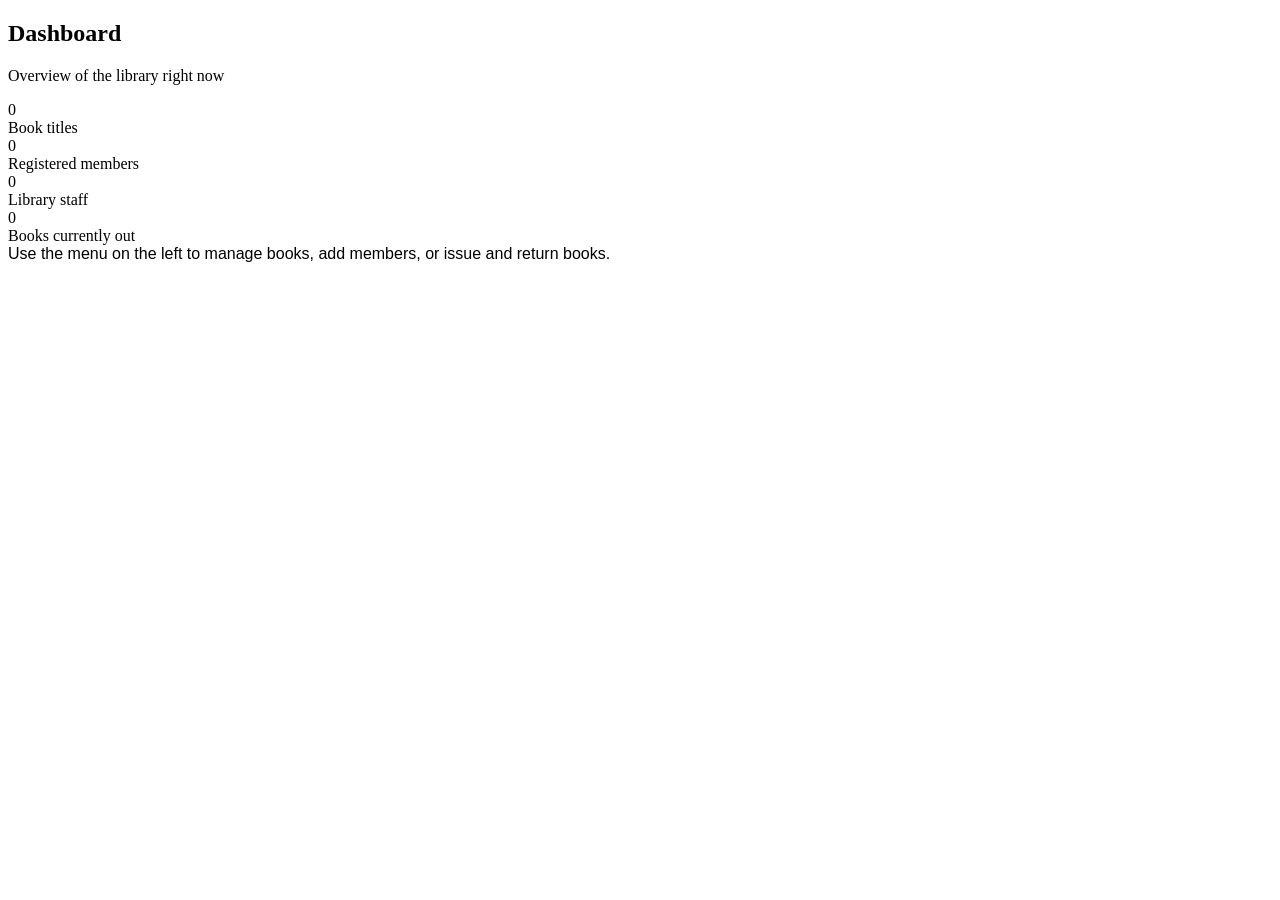
<file: src/main/resources/templates/index.html>
<!DOCTYPE html>
<html xmlns:th="http://www.thymeleaf.org">
<head>
    <meta charset="UTF-8">
    <title>Dashboard - Library Management System</title>
    <link rel="stylesheet" th:href="@{/css/style.css}">
</head>
<body>
<div class="layout">
    <div th:replace="~{fragments :: sidebar('dashboard')}"></div>

    <div class="main">
        <h2>Dashboard</h2>
        <p class="subhead">Overview of the library right now</p>

        <div class="stat-grid" style="grid-template-columns: repeat(4, 1fr);">
            <div class="stat-card">
                <div class="num" th:text="${totalBooks}">0</div>
                <div class="label">Book titles</div>
            </div>
            <div class="stat-card">
                <div class="num" th:text="${totalMembers}">0</div>
                <div class="label">Registered members</div>
            </div>
            <div class="stat-card">
                <div class="num" th:text="${totalStaff}">0</div>
                <div class="label">Library staff</div>
            </div>
            <div class="stat-card">
                <div class="num" th:text="${activeBorrows}">0</div>
                <div class="label">Books currently out</div>
            </div>
        </div>

        <div class="card">
            <p style="font-family: Arial, sans-serif; color: var(--muted); margin:0;">
                Use the menu on the left to manage books, add members, or issue and return books.
            </p>
        </div>
    </div>
</div>
</body>
</html>
</file>
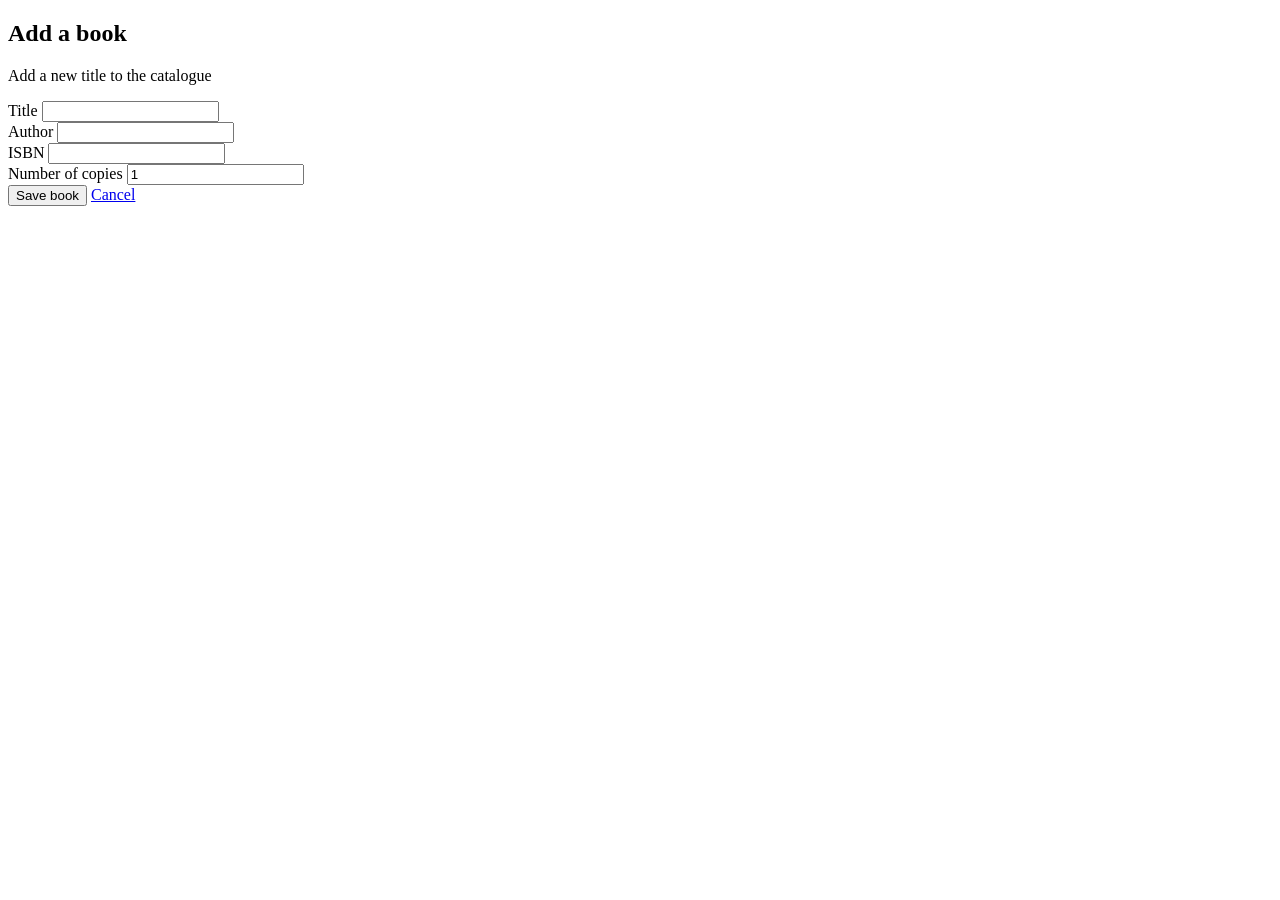
<file: src/main/resources/templates/book-form.html>
<!DOCTYPE html>
<html xmlns:th="http://www.thymeleaf.org">
<head>
    <meta charset="UTF-8">
    <title>Add Book - Library Management System</title>
    <link rel="stylesheet" th:href="@{/css/style.css}">
</head>
<body>
<div class="layout">
    <div th:replace="~{fragments :: sidebar('books')}"></div>

    <div class="main">
        <h2>Add a book</h2>
        <p class="subhead">Add a new title to the catalogue</p>

        <div class="card">
            <form method="post" action="/books" class="form-grid single">
                <div class="field">
                    <label for="title">Title</label>
                    <input type="text" id="title" name="title" required>
                </div>
                <div class="field">
                    <label for="author">Author</label>
                    <input type="text" id="author" name="author" required>
                </div>
                <div class="field">
                    <label for="isbn">ISBN</label>
                    <input type="text" id="isbn" name="isbn" required>
                </div>
                <div class="field">
                    <label for="totalCopies">Number of copies</label>
                    <input type="number" id="totalCopies" name="totalCopies" min="1" value="1" required>
                </div>
                <div>
                    <button class="btn" type="submit">Save book</button>
                    <a class="btn btn-secondary" href="/books">Cancel</a>
                </div>
            </form>
        </div>
    </div>
</div>
</body>
</html>
</file>
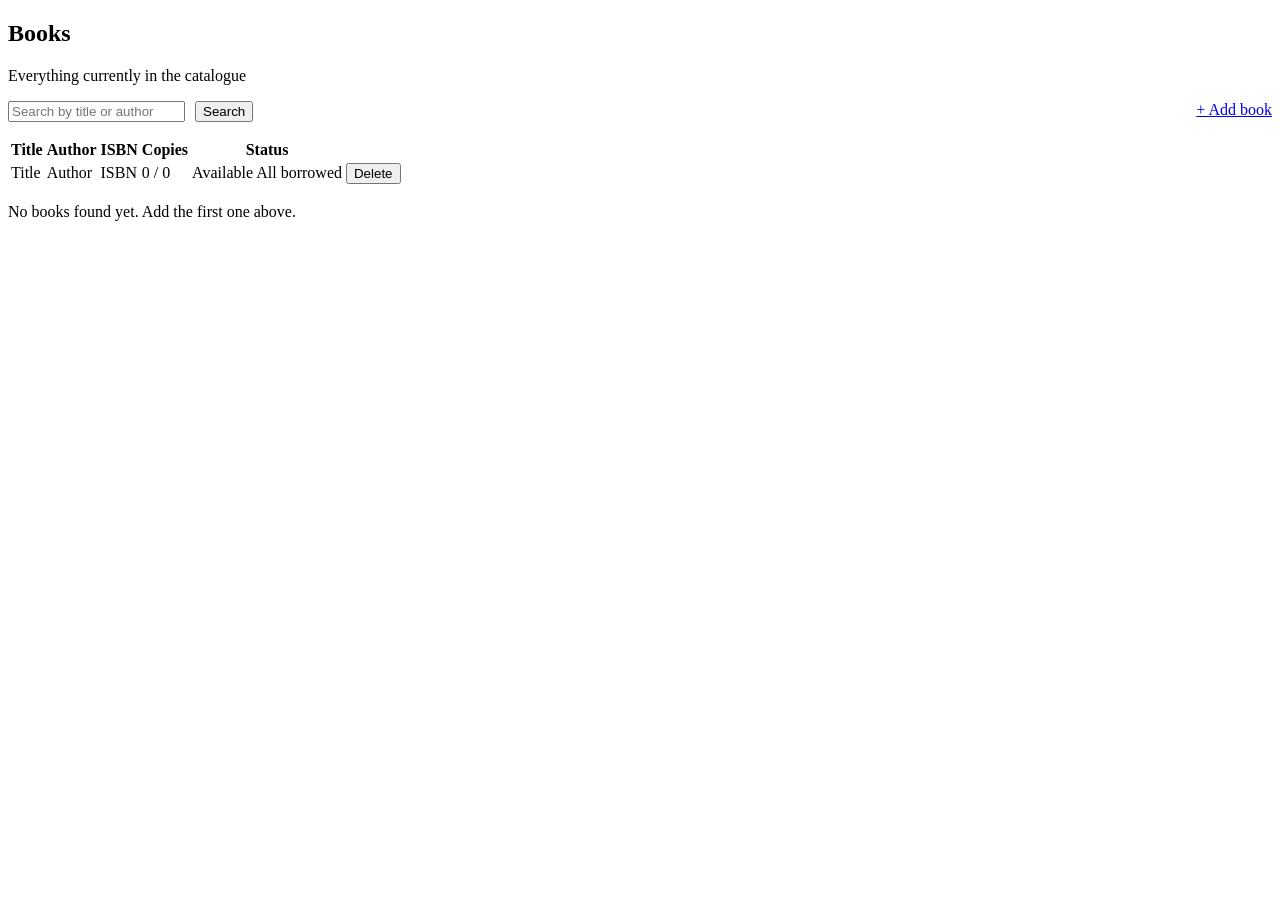
<file: src/main/resources/templates/books.html>
<!DOCTYPE html>
<html xmlns:th="http://www.thymeleaf.org" xmlns:sec="http://www.thymeleaf.org/extras/spring-security">
<head>
    <meta charset="UTF-8">
    <title>Books - Library Management System</title>
    <link rel="stylesheet" th:href="@{/css/style.css}">
</head>
<body>
<div class="layout">
    <div th:replace="~{fragments :: sidebar('books')}"></div>

    <div class="main">
        <h2>Books</h2>
        <p class="subhead">Everything currently in the catalogue</p>

        <div class="card">
            <form method="get" action="/books" style="display:flex; gap:10px; margin-bottom: 16px;">
                <input type="text" name="query" placeholder="Search by title or author" th:value="${query}" style="max-width:300px;">
                <button class="btn btn-secondary" type="submit">Search</button>
                <a class="btn" href="/books/new" style="margin-left:auto;" sec:authorize="hasRole('LIBRARIAN')">+ Add book</a>
            </form>

            <table>
                <thead>
                <tr>
                    <th>Title</th>
                    <th>Author</th>
                    <th>ISBN</th>
                    <th>Copies</th>
                    <th>Status</th>
                    <th sec:authorize="hasRole('LIBRARIAN')"></th>
                </tr>
                </thead>
                <tbody>
                <tr th:each="book : ${books}">
                    <td th:text="${book.title}">Title</td>
                    <td th:text="${book.author}">Author</td>
                    <td th:text="${book.isbn}">ISBN</td>
                    <td th:text="${book.availableCopies} + ' / ' + ${book.totalCopies}">0 / 0</td>
                    <td>
                        <span class="badge badge-available" th:if="${book.available}">Available</span>
                        <span class="badge badge-out" th:unless="${book.available}">All borrowed</span>
                    </td>
                    <td sec:authorize="hasRole('LIBRARIAN')">
                        <form class="inline" th:action="@{'/books/' + ${book.id} + '/delete'}" method="post"
                              onsubmit="return confirm('Delete this book?');">
                            <button class="btn btn-danger" type="submit">Delete</button>
                        </form>
                    </td>
                </tr>
                </tbody>
            </table>

            <p class="empty-state" th:if="${#lists.isEmpty(books)}">No books found yet. Add the first one above.</p>
        </div>
    </div>
</div>
</body>
</html>
</file>
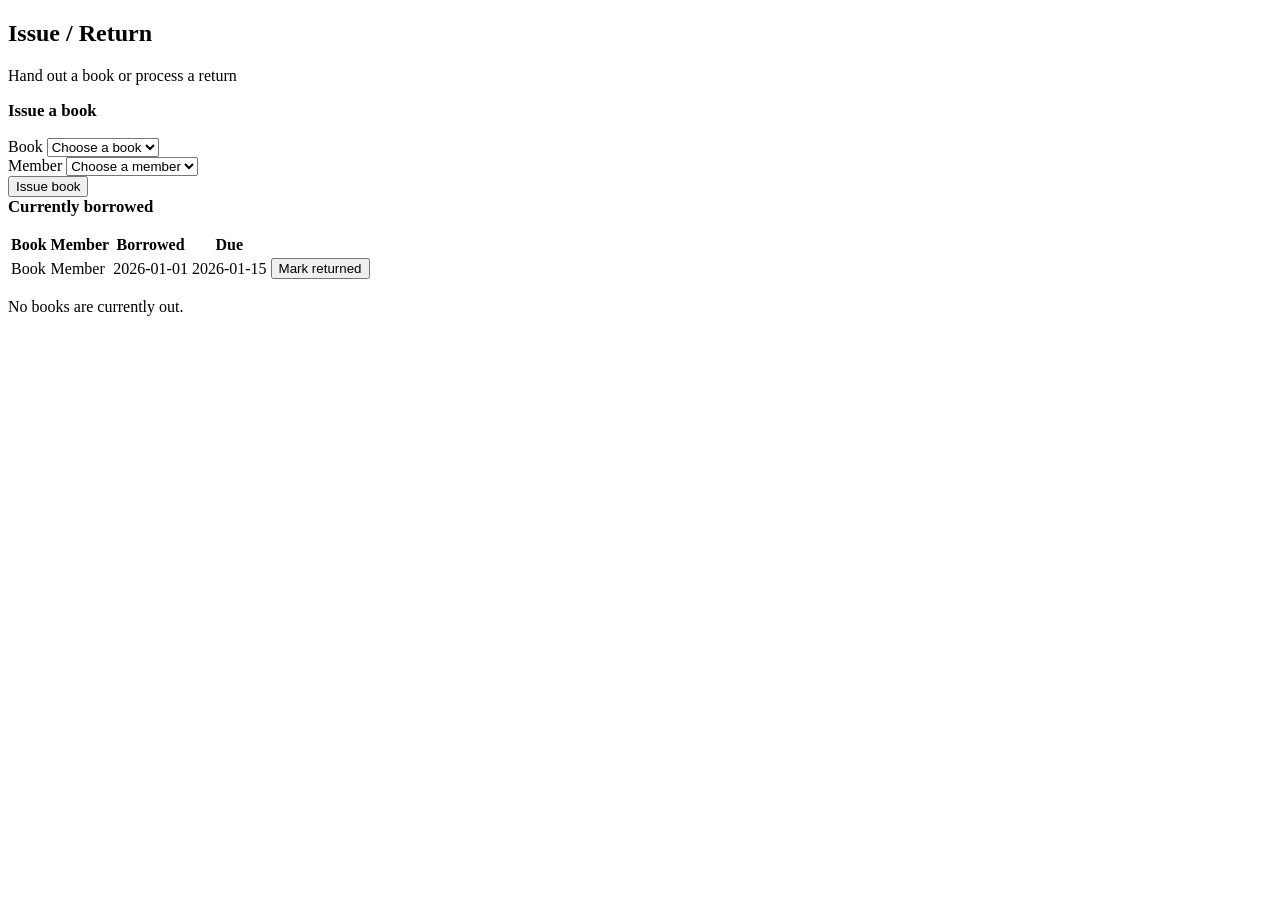
<file: src/main/resources/templates/borrow.html>
<!DOCTYPE html>
<html xmlns:th="http://www.thymeleaf.org" xmlns:sec="http://www.thymeleaf.org/extras/spring-security">
<head>
    <meta charset="UTF-8">
    <title>Issue / Return - Library Management System</title>
    <link rel="stylesheet" th:href="@{/css/style.css}">
</head>
<body>
<div class="layout">
    <div th:replace="~{fragments :: sidebar('borrow')}"></div>

    <div class="main">
        <h2>Issue / Return</h2>
        <p class="subhead">Hand out a book or process a return</p>

        <div class="message-banner" th:if="${message}" th:text="${message}"></div>

        <div class="card" sec:authorize="hasRole('LIBRARIAN')">
            <h3 style="margin-top:0; font-size:1.05rem;">Issue a book</h3>
            <form method="post" action="/borrow/issue" class="form-grid">
                <div class="field">
                    <label for="bookId">Book</label>
                    <select id="bookId" name="bookId" required>
                        <option value="" disabled selected>Choose a book</option>
                        <option th:each="book : ${books}" th:if="${book.available}"
                                th:value="${book.id}"
                                th:text="${book.title} + ' (' + ${book.availableCopies} + ' left)'">
                        </option>
                    </select>
                </div>
                <div class="field">
                    <label for="memberId">Member</label>
                    <select id="memberId" name="memberId" required>
                        <option value="" disabled selected>Choose a member</option>
                        <option th:each="member : ${members}"
                                th:value="${member.id}"
                                th:text="${member.name} + ' (' + ${member.memberType} + ')'">
                        </option>
                    </select>
                </div>
                <div style="align-self:end;">
                    <button class="btn" type="submit">Issue book</button>
                </div>
            </form>
        </div>

        <div class="card">
            <h3 style="margin-top:0; font-size:1.05rem;">Currently borrowed</h3>
            <table>
                <thead>
                <tr>
                    <th>Book</th>
                    <th>Member</th>
                    <th>Borrowed</th>
                    <th>Due</th>
                    <th sec:authorize="hasRole('LIBRARIAN')"></th>
                </tr>
                </thead>
                <tbody>
                <tr th:each="record : ${activeBorrows}">
                    <td th:text="${record.book.title}">Book</td>
                    <td th:text="${record.member.name}">Member</td>
                    <td th:text="${record.borrowDate}">2026-01-01</td>
                    <td th:text="${record.dueDate}">2026-01-15</td>
                    <td sec:authorize="hasRole('LIBRARIAN')">
                        <form class="inline" th:action="@{'/borrow/return/' + ${record.id}}" method="post">
                            <button class="btn btn-secondary" type="submit">Mark returned</button>
                        </form>
                    </td>
                </tr>
                </tbody>
            </table>
            <p class="empty-state" th:if="${#lists.isEmpty(activeBorrows)}">No books are currently out.</p>
        </div>
    </div>
</div>
</body>
</html>
</file>
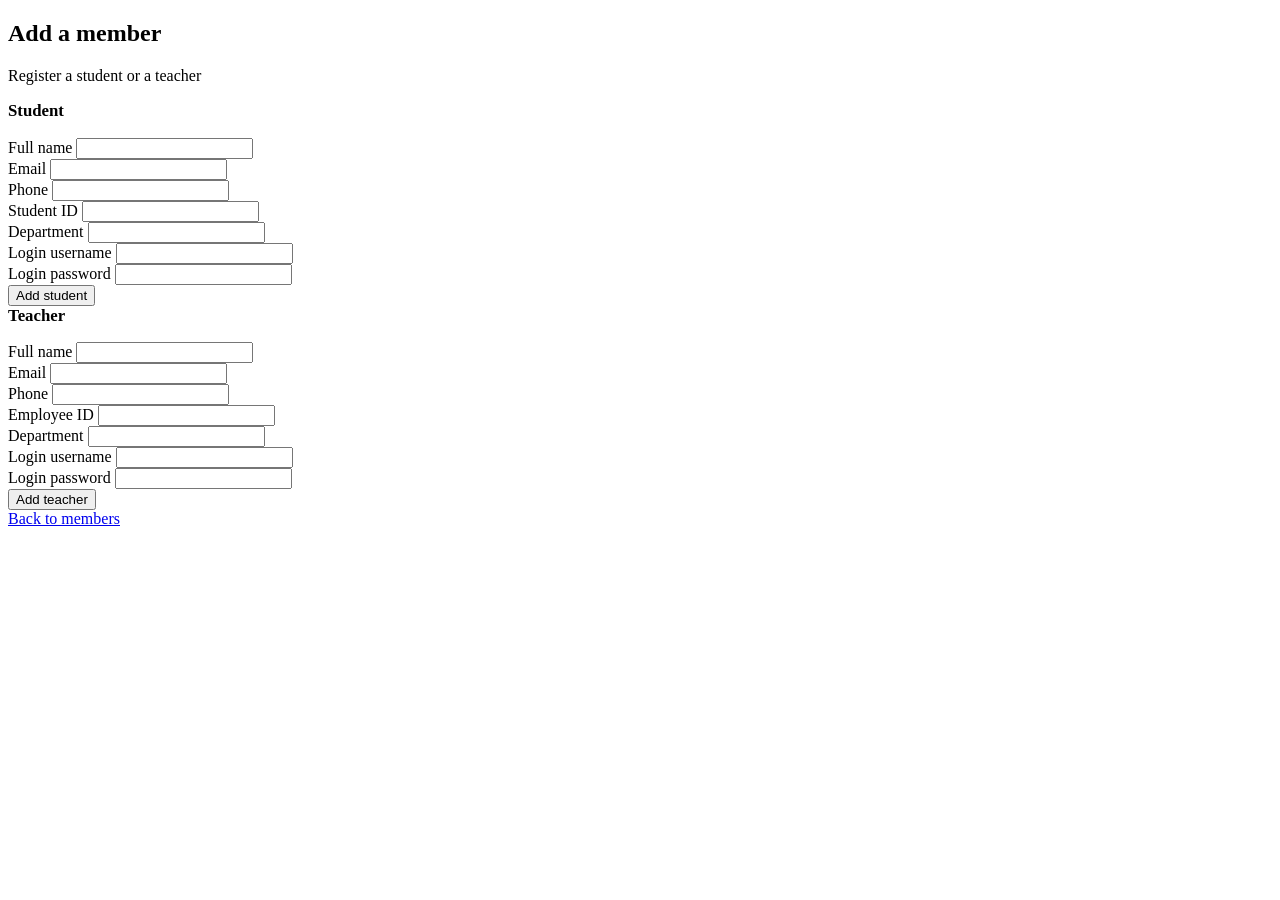
<file: src/main/resources/templates/member-form.html>
<!DOCTYPE html>
<html xmlns:th="http://www.thymeleaf.org">
<head>
    <meta charset="UTF-8">
    <title>Add Member - Library Management System</title>
    <link rel="stylesheet" th:href="@{/css/style.css}">
</head>
<body>
<div class="layout">
    <div th:replace="~{fragments :: sidebar('members')}"></div>

    <div class="main">
        <h2>Add a member</h2>
        <p class="subhead">Register a student or a teacher</p>

        <div class="card">
            <h3 style="margin-top:0; font-size:1.05rem;">Student</h3>
            <form method="post" action="/members/student" class="form-grid">
                <div class="field">
                    <label for="s_name">Full name</label>
                    <input type="text" id="s_name" name="name" required>
                </div>
                <div class="field">
                    <label for="s_email">Email</label>
                    <input type="email" id="s_email" name="email" required>
                </div>
                <div class="field">
                    <label for="s_phone">Phone</label>
                    <input type="text" id="s_phone" name="phone">
                </div>
                <div class="field">
                    <label for="s_id">Student ID</label>
                    <input type="text" id="s_id" name="studentId" required>
                </div>
                <div class="field">
                    <label for="s_dept">Department</label>
                    <input type="text" id="s_dept" name="department">
                </div>
                <div class="field">
                    <label for="s_username">Login username</label>
                    <input type="text" id="s_username" name="username" required>
                </div>
                <div class="field">
                    <label for="s_password">Login password</label>
                    <input type="password" id="s_password" name="password" required>
                </div>
                <div style="align-self:end;">
                    <button class="btn" type="submit">Add student</button>
                </div>
            </form>
        </div>

        <div class="card">
            <h3 style="margin-top:0; font-size:1.05rem;">Teacher</h3>
            <form method="post" action="/members/teacher" class="form-grid">
                <div class="field">
                    <label for="t_name">Full name</label>
                    <input type="text" id="t_name" name="name" required>
                </div>
                <div class="field">
                    <label for="t_email">Email</label>
                    <input type="email" id="t_email" name="email" required>
                </div>
                <div class="field">
                    <label for="t_phone">Phone</label>
                    <input type="text" id="t_phone" name="phone">
                </div>
                <div class="field">
                    <label for="t_id">Employee ID</label>
                    <input type="text" id="t_id" name="employeeId" required>
                </div>
                <div class="field">
                    <label for="t_dept">Department</label>
                    <input type="text" id="t_dept" name="department">
                </div>
                <div class="field">
                    <label for="t_username">Login username</label>
                    <input type="text" id="t_username" name="username" required>
                </div>
                <div class="field">
                    <label for="t_password">Login password</label>
                    <input type="password" id="t_password" name="password" required>
                </div>
                <div style="align-self:end;">
                    <button class="btn" type="submit">Add teacher</button>
                </div>
            </form>
        </div>

        <a class="btn btn-secondary" href="/members">Back to members</a>
    </div>
</div>
</body>
</html>
</file>
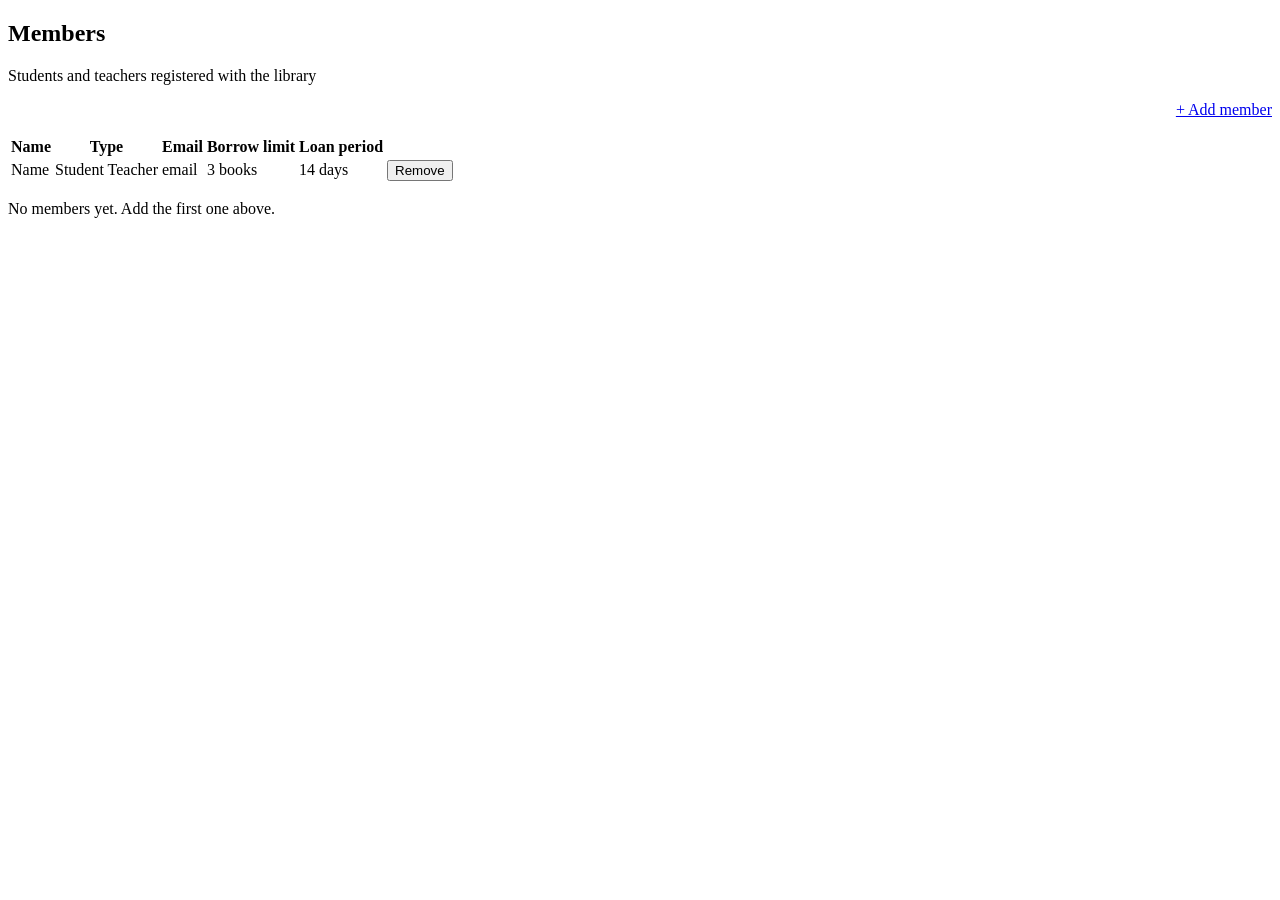
<file: src/main/resources/templates/members.html>
<!DOCTYPE html>
<html xmlns:th="http://www.thymeleaf.org">
<head>
    <meta charset="UTF-8">
    <title>Members - Library Management System</title>
    <link rel="stylesheet" th:href="@{/css/style.css}">
</head>
<body>
<div class="layout">
    <div th:replace="~{fragments :: sidebar('members')}"></div>

    <div class="main">
        <h2>Members</h2>
        <p class="subhead">Students and teachers registered with the library</p>

        <div class="card">
            <div style="display:flex; margin-bottom:16px;">
                <a class="btn" href="/members/new" style="margin-left:auto;">+ Add member</a>
            </div>

            <!--
                Note the polymorphism here: `members` is a List<Member>, mixing
                Student and Teacher objects. member.memberType, member.maxBorrowLimit
                and member.borrowDurationDays each call the overridden method on
                whichever concrete subclass the object actually is - Thymeleaf
                doesn't need to know or care which one.
            -->
            <table>
                <thead>
                <tr>
                    <th>Name</th>
                    <th>Type</th>
                    <th>Email</th>
                    <th>Borrow limit</th>
                    <th>Loan period</th>
                    <th></th>
                </tr>
                </thead>
                <tbody>
                <tr th:each="member : ${members}">
                    <td th:text="${member.name}">Name</td>
                    <td>
                        <span class="badge badge-student" th:if="${member.memberType == 'Student'}" th:text="${member.memberType}">Student</span>
                        <span class="badge badge-teacher" th:if="${member.memberType == 'Teacher'}" th:text="${member.memberType}">Teacher</span>
                    </td>
                    <td th:text="${member.email}">email</td>
                    <td th:text="${member.maxBorrowLimit} + ' books'">3 books</td>
                    <td th:text="${member.borrowDurationDays} + ' days'">14 days</td>
                    <td>
                        <form class="inline" th:action="@{'/members/' + ${member.id} + '/delete'}" method="post"
                              onsubmit="return confirm('Remove this member?');">
                            <button class="btn btn-danger" type="submit">Remove</button>
                        </form>
                    </td>
                </tr>
                </tbody>
            </table>

            <p class="empty-state" th:if="${#lists.isEmpty(members)}">No members yet. Add the first one above.</p>
        </div>
    </div>
</div>
</body>
</html>
</file>
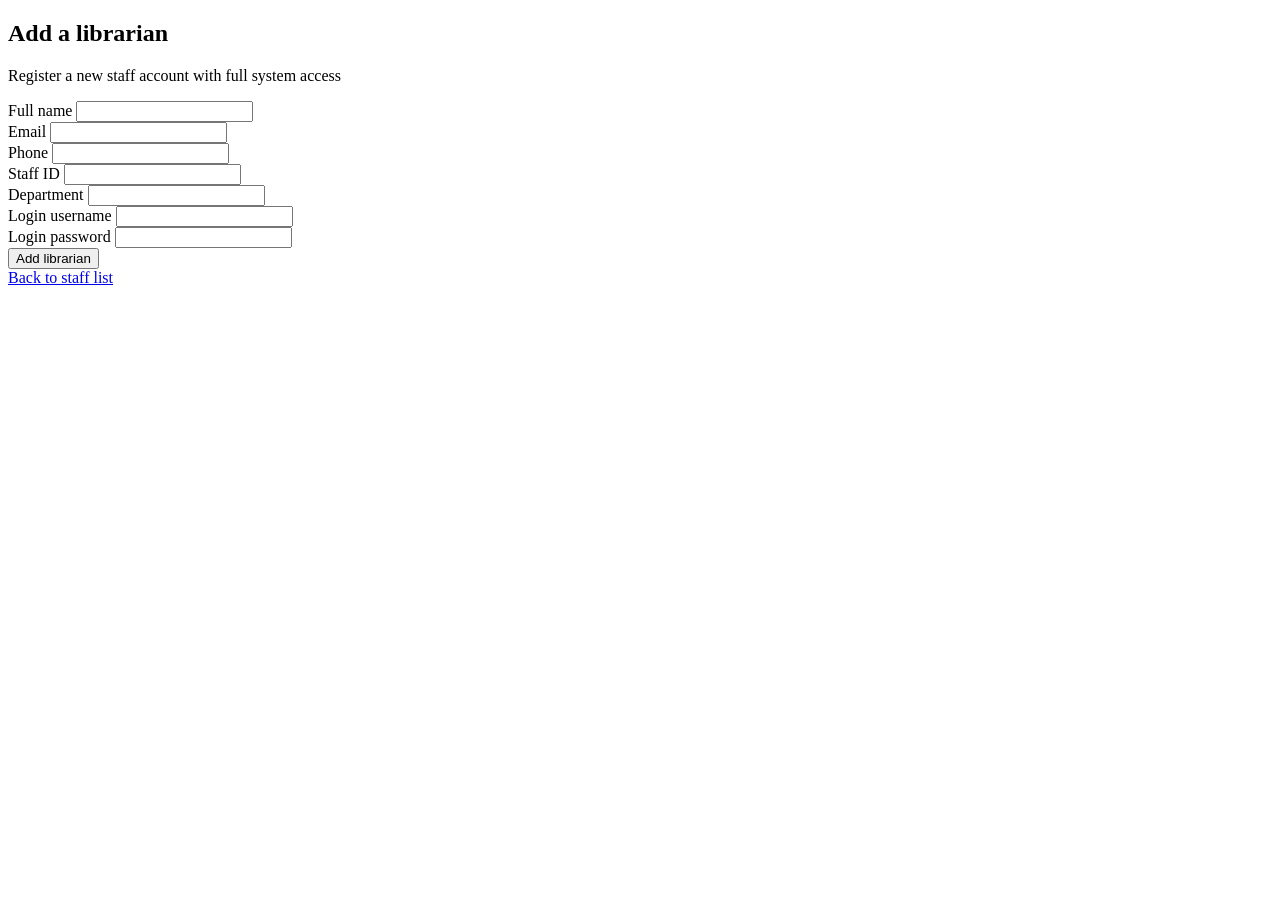
<file: src/main/resources/templates/staff-form.html>
<!DOCTYPE html>
<html xmlns:th="http://www.thymeleaf.org">
<head>
    <meta charset="UTF-8">
    <title>Add Staff - Library Management System</title>
    <link rel="stylesheet" th:href="@{/css/style.css}">
</head>
<body>
<div class="layout">
    <div th:replace="~{fragments :: sidebar('staff')}"></div>

    <div class="main">
        <h2>Add a librarian</h2>
        <p class="subhead">Register a new staff account with full system access</p>

        <div class="card">
            <form method="post" action="/staff" class="form-grid">
                <div class="field">
                    <label for="l_name">Full name</label>
                    <input type="text" id="l_name" name="name" required>
                </div>
                <div class="field">
                    <label for="l_email">Email</label>
                    <input type="email" id="l_email" name="email" required>
                </div>
                <div class="field">
                    <label for="l_phone">Phone</label>
                    <input type="text" id="l_phone" name="phone">
                </div>
                <div class="field">
                    <label for="l_id">Staff ID</label>
                    <input type="text" id="l_id" name="staffId" required>
                </div>
                <div class="field">
                    <label for="l_dept">Department</label>
                    <input type="text" id="l_dept" name="department">
                </div>
                <div class="field">
                    <label for="l_username">Login username</label>
                    <input type="text" id="l_username" name="username" required>
                </div>
                <div class="field">
                    <label for="l_password">Login password</label>
                    <input type="password" id="l_password" name="password" required>
                </div>
                <div style="align-self:end;">
                    <button class="btn" type="submit">Add librarian</button>
                </div>
            </form>
        </div>

        <a class="btn btn-secondary" href="/staff">Back to staff list</a>
    </div>
</div>
</body>
</html>
</file>
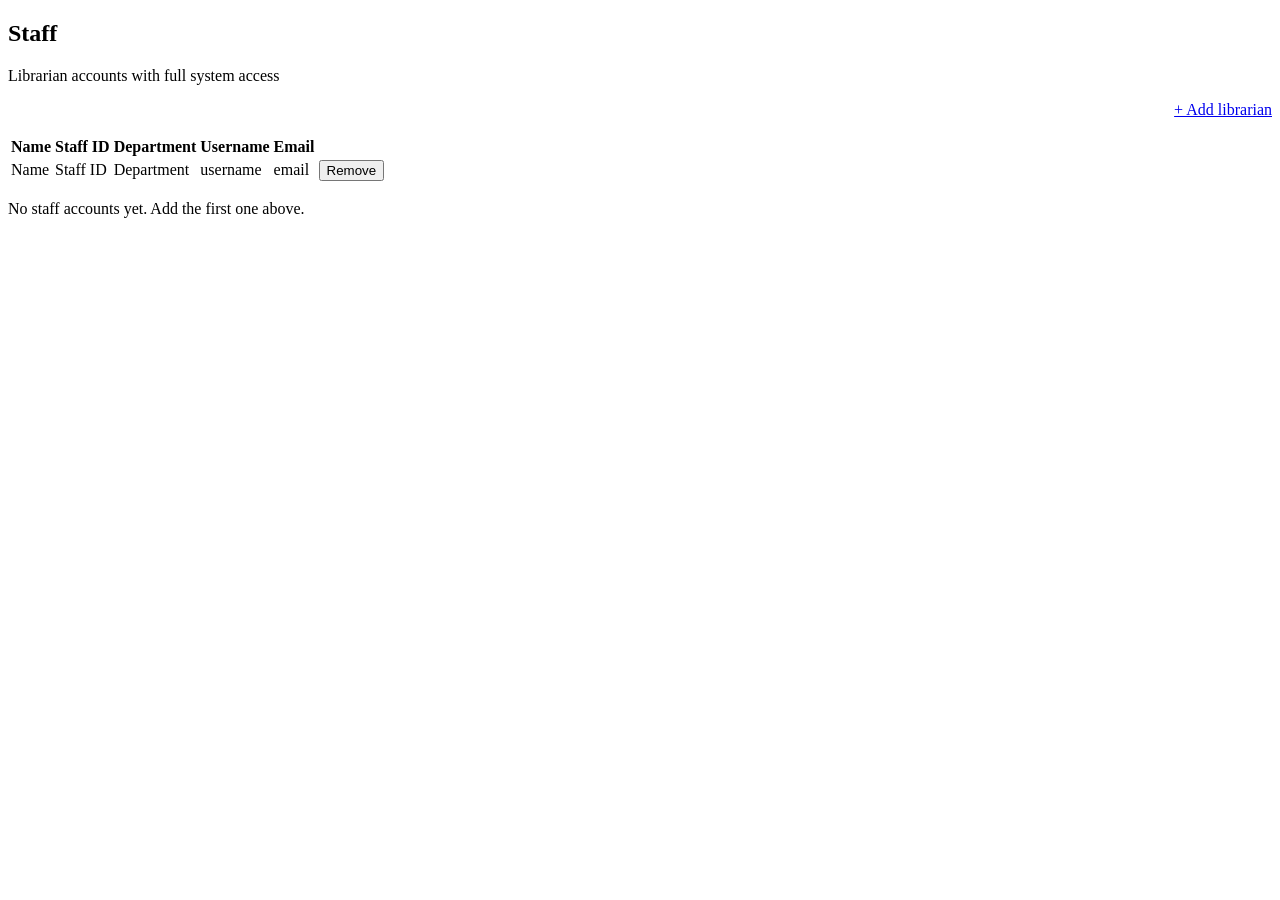
<file: src/main/resources/templates/staff.html>
<!DOCTYPE html>
<html xmlns:th="http://www.thymeleaf.org">
<head>
    <meta charset="UTF-8">
    <title>Staff - Library Management System</title>
    <link rel="stylesheet" th:href="@{/css/style.css}">
</head>
<body>
<div class="layout">
    <div th:replace="~{fragments :: sidebar('staff')}"></div>

    <div class="main">
        <h2>Staff</h2>
        <p class="subhead">Librarian accounts with full system access</p>

        <div class="card">
            <div style="display:flex; margin-bottom:16px;">
                <a class="btn" href="/staff/new" style="margin-left:auto;">+ Add librarian</a>
            </div>

            <table>
                <thead>
                <tr>
                    <th>Name</th>
                    <th>Staff ID</th>
                    <th>Department</th>
                    <th>Username</th>
                    <th>Email</th>
                    <th></th>
                </tr>
                </thead>
                <tbody>
                <tr th:each="lib : ${librarians}">
                    <td th:text="${lib.name}">Name</td>
                    <td th:text="${lib.staffId}">Staff ID</td>
                    <td th:text="${lib.department}">Department</td>
                    <td th:text="${lib.username}">username</td>
                    <td th:text="${lib.email}">email</td>
                    <td>
                        <form class="inline" th:action="@{'/staff/' + ${lib.id} + '/delete'}" method="post"
                              onsubmit="return confirm('Remove this staff account?');">
                            <button class="btn btn-danger" type="submit">Remove</button>
                        </form>
                    </td>
                </tr>
                </tbody>
            </table>

            <p class="empty-state" th:if="${#lists.isEmpty(librarians)}">No staff accounts yet. Add the first one above.</p>
        </div>
    </div>
</div>
</body>
</html>
</file>
